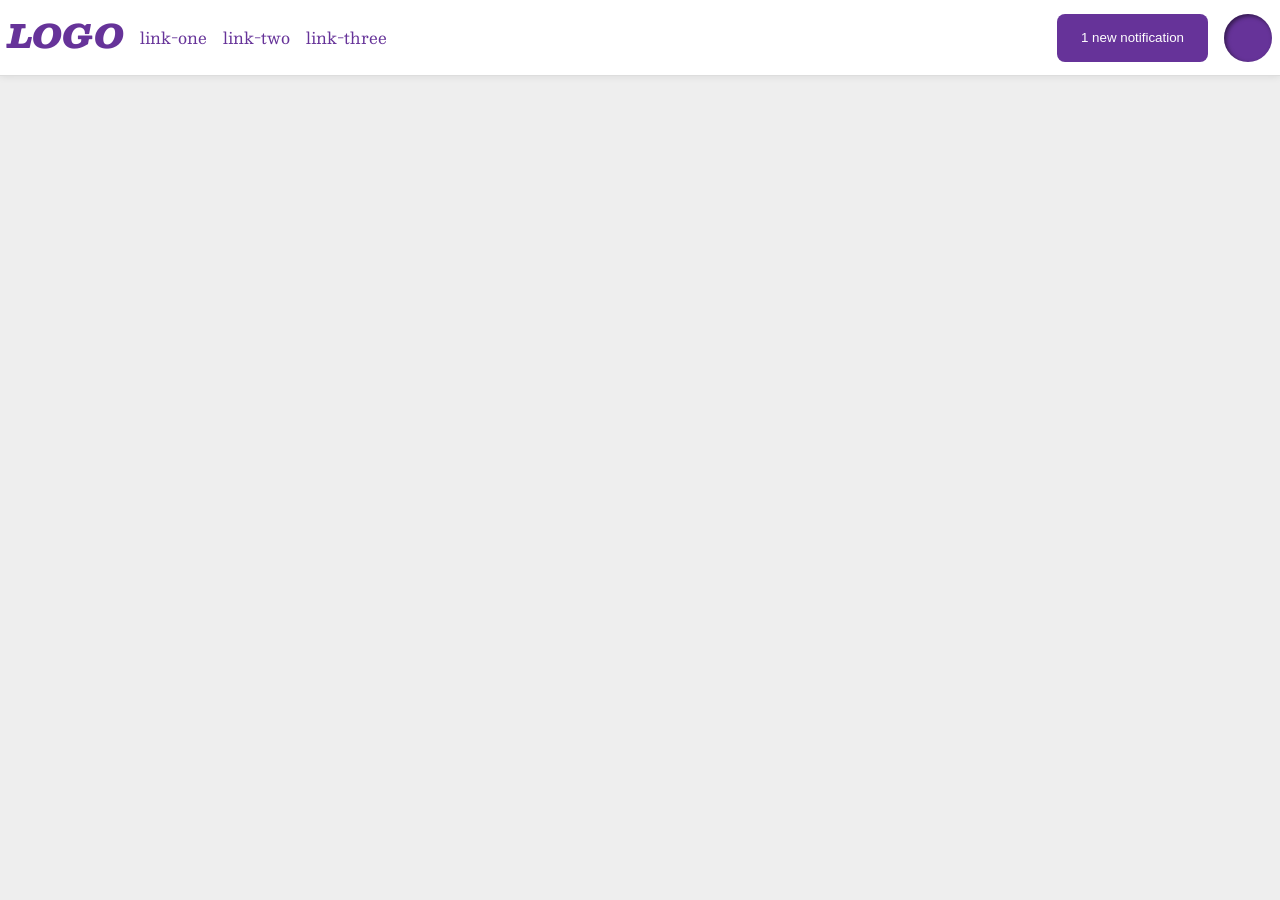
<file: foundations/flex/03-flex-header-2/index.html>
<!DOCTYPE html>
<html lang="en">
  <head>
    <meta charset="UTF-8">
    <meta http-equiv="X-UA-Compatible" content="IE=edge">
    <meta name="viewport" content="width=device-width, initial-scale=1.0">
    <title>Flex Header 2</title>
    <link rel="stylesheet" href="style.css">
  </head>
  <body>

    <div class="header">
      
      <div class="left">
        <div class="logo">
          LOGO
        </div>
        <ul class="links">
          <li><a href="https://google.com">link-one</a></li>
          <li><a href="https://google.com">link-two</a></li>
          <li><a href="https://google.com">link-three</a></li>
        </ul>
      </div>

      <div class ="right">
        <button class="notifications">
          1 new notification
        </button>
        <div class="profile-image"></div>
      </div>

    </div>

  </body>
</html>
</file>
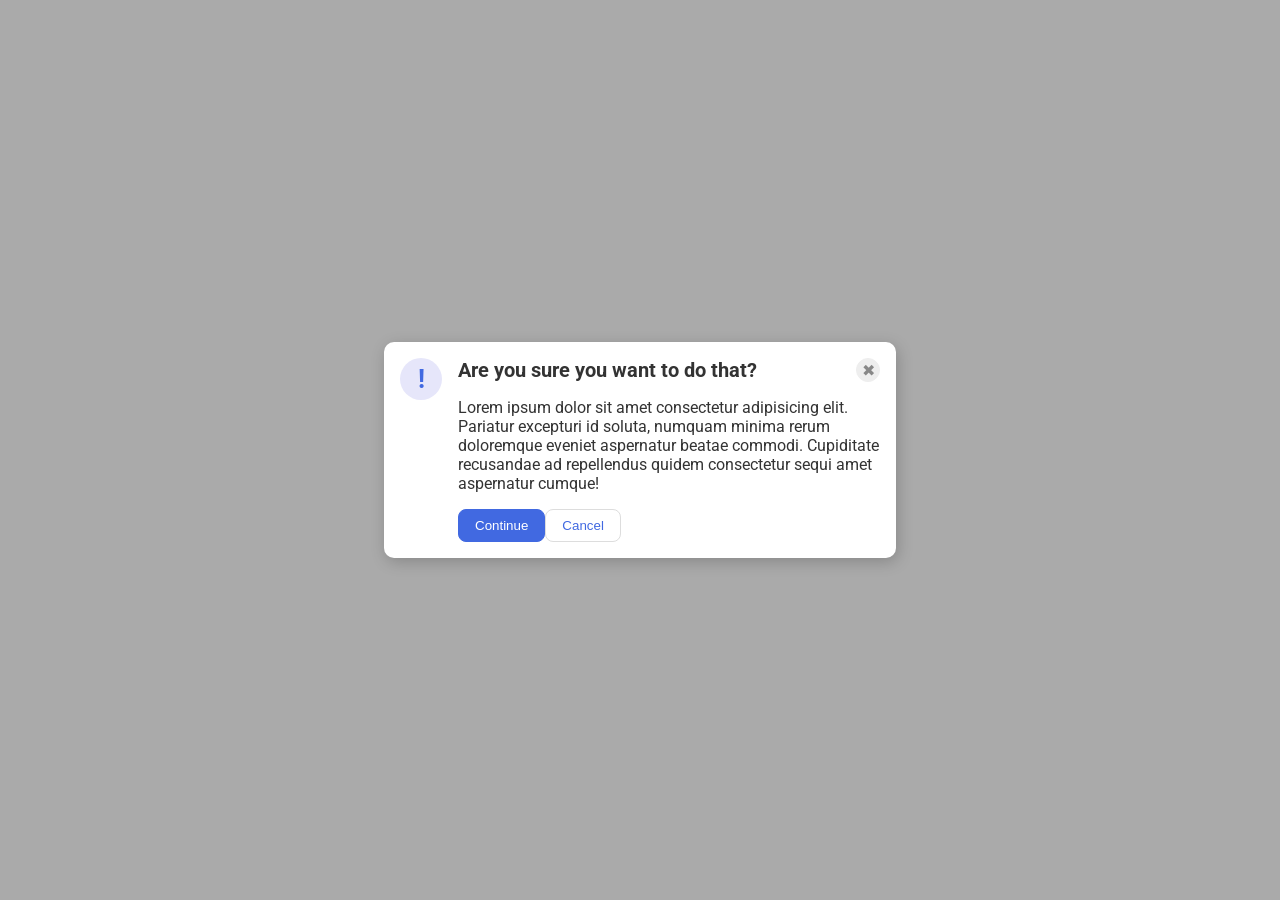
<file: foundations/flex/05-flex-modal/index.html>
<!DOCTYPE html>
<html lang="en">
  <head>
    <meta charset="UTF-8">
    <meta http-equiv="X-UA-Compatible" content="IE=edge">
    <meta name="viewport" content="width=device-width, initial-scale=1.0">
    <link rel="stylesheet" href="style.css">
    <title>Modal</title>
  </head>
  
  <body>
    <div class="modal">
      <div class="left">
        <div class="icon">!</div>
      </div>

      <div class="right">
        <div class="head">
          <div class="header">Are you sure you want to do that?</div>
          <button class="close-button">✖</button>
        </div>
        
        <div class="text">Lorem ipsum dolor sit amet consectetur adipisicing elit. Pariatur excepturi id soluta, numquam minima rerum doloremque eveniet aspernatur beatae commodi. Cupiditate recusandae ad repellendus quidem consectetur sequi amet aspernatur cumque!</div>
        
        <div class="buttons">
          <button class="continue">Continue</button>
          <button class="cancel">Cancel</button>
        </div>
      </div>
    </div>
  </body>
</html>
</file>
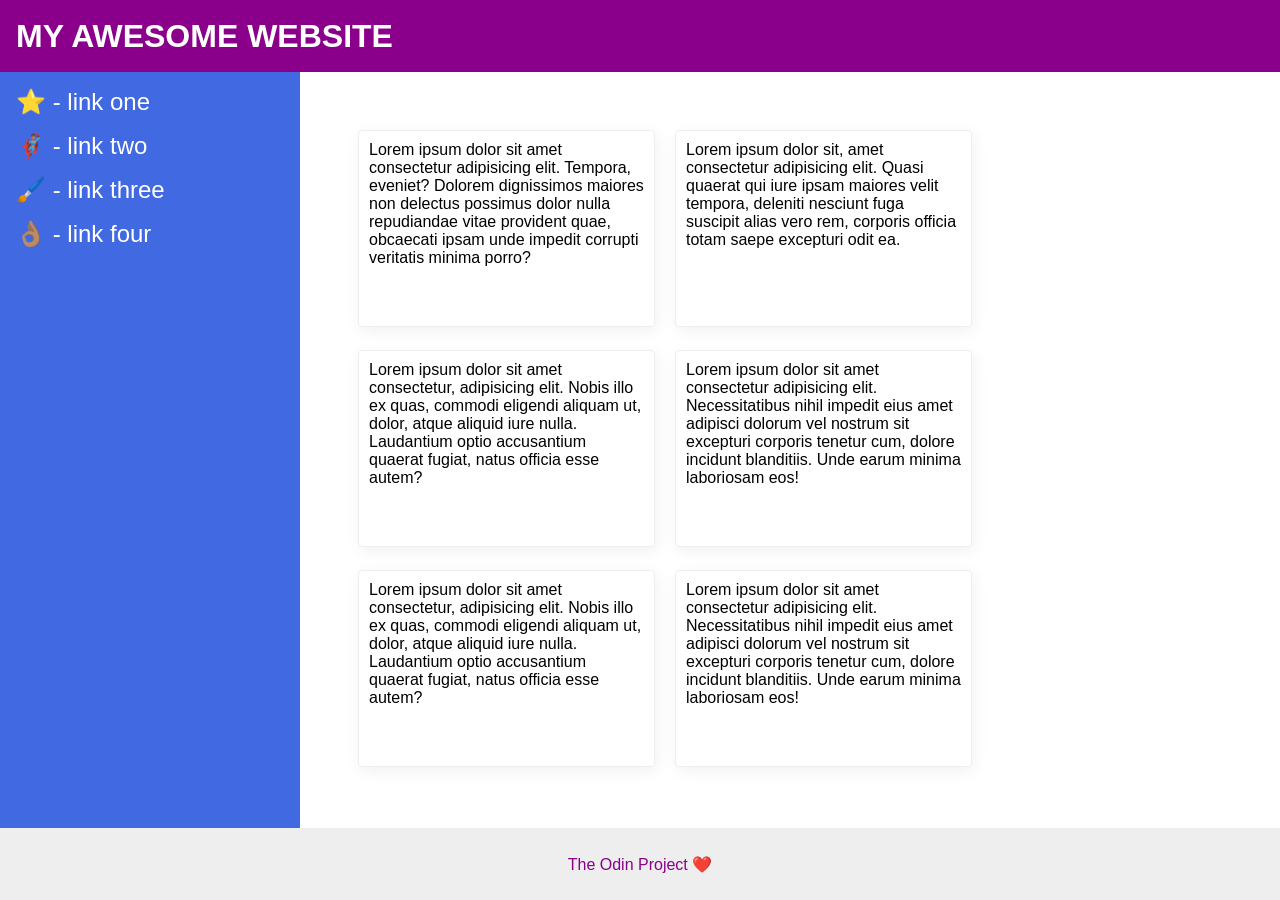
<file: foundations/flex/07-flex-layout-2/index.html>
<!DOCTYPE html>
<html lang="en">
  <head>
    <meta charset="UTF-8">
    <meta http-equiv="X-UA-Compatible" content="IE=edge">
    <meta name="viewport" content="width=device-width, initial-scale=1.0">
    <title>The Holy Grail</title>
    <link rel="stylesheet" href="style.css">
  </head>

  <body>
    <div class="header">
      MY AWESOME WEBSITE
    </div>
    
    <div class="center">
      <div class="sidebar">
        <ul>
          <li><a href="#">⭐ - link one</a></li>
          <li><a href="#">🦸🏽‍♂️ - link two</a></li>
          <li><a href="#">🖌️ - link three</a></li>
          <li><a href="#">👌🏽 - link four</a></li>
        </ul>
      </div>

      <div class="cards">
        <div class="card">Lorem ipsum dolor sit amet consectetur adipisicing elit. Tempora, eveniet? Dolorem dignissimos maiores non delectus possimus dolor nulla repudiandae vitae provident quae, obcaecati ipsam unde impedit corrupti veritatis minima porro?</div>
        <div class="card">Lorem ipsum dolor sit, amet consectetur adipisicing elit. Quasi quaerat qui iure ipsam maiores velit tempora, deleniti nesciunt fuga suscipit alias vero rem, corporis officia totam saepe excepturi odit ea.</div>
        <div class="card">Lorem ipsum dolor sit amet consectetur, adipisicing elit. Nobis illo ex quas, commodi eligendi aliquam ut, dolor, atque aliquid iure nulla. Laudantium optio accusantium quaerat fugiat, natus officia esse autem?</div>
        <div class="card">Lorem ipsum dolor sit amet consectetur adipisicing elit. Necessitatibus nihil impedit eius amet adipisci dolorum vel nostrum sit excepturi corporis tenetur cum, dolore incidunt blanditiis. Unde earum minima laboriosam eos!</div>
        <div class="card">Lorem ipsum dolor sit amet consectetur, adipisicing elit. Nobis illo ex quas, commodi eligendi aliquam ut, dolor, atque aliquid iure nulla. Laudantium optio accusantium quaerat fugiat, natus officia esse autem?</div>
        <div class="card">Lorem ipsum dolor sit amet consectetur adipisicing elit. Necessitatibus nihil impedit eius amet adipisci dolorum vel nostrum sit excepturi corporis tenetur cum, dolore incidunt blanditiis. Unde earum minima laboriosam eos!</div>
      </div>
    </div>

    <div class="footer">
      The Odin Project ❤️
    </div>
  </body>

</html>
</file>
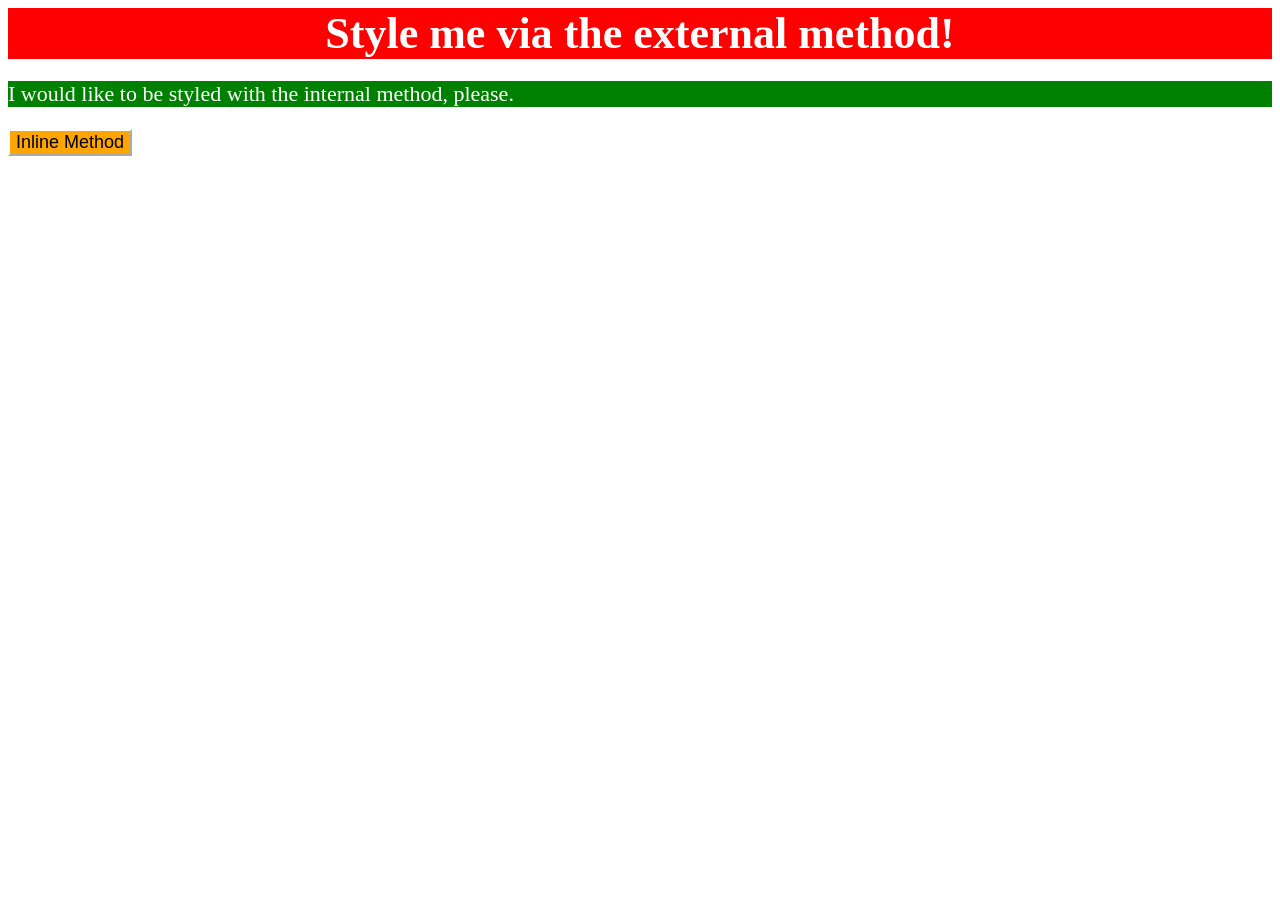
<file: foundations/intro-to-css/01-css-methods/index.html>
<!DOCTYPE html>
<html lang="en">
  <head>
    <meta charset="UTF-8">
    <meta http-equiv="X-UA-Compatible" content="IE=edge">
    <meta name="viewport" content="width=device-width, initial-scale=1.0">
    <link rel="stylesheet" href="./stylesheet.css">

    <style>
      p {
        background-color : green;
        color : white;
        font-size : 22px;
      }
    </style>

    <title>Methods for Adding CSS</title>
  </head>
  <body>
    <div>Style me via the external method!</div>
    <p>I would like to be styled with the internal method, please.</p>
    <button style="font-size : 18px; background-color : orange; border-color : white;">Inline Method</button>
  </body>
</html>
</file>
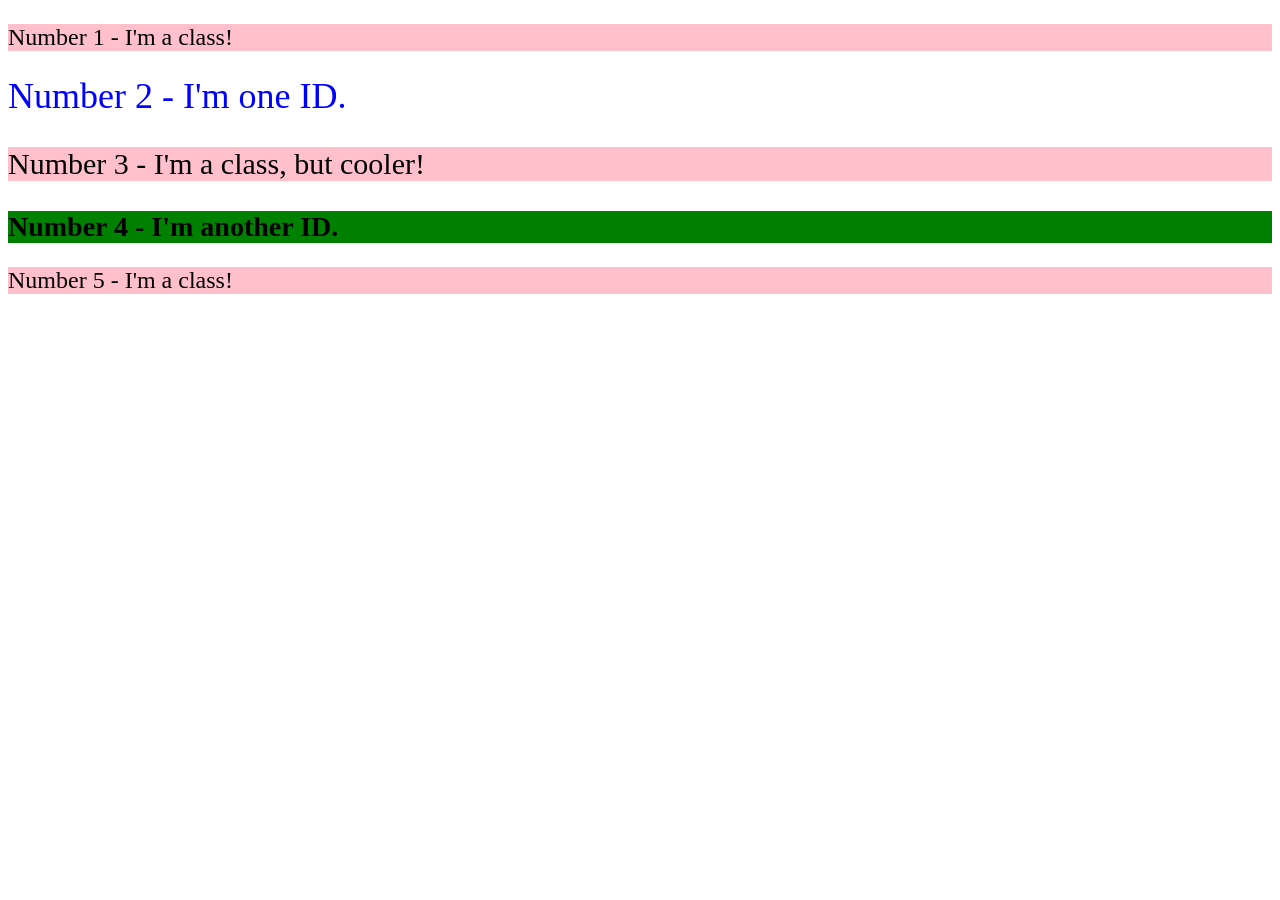
<file: foundations/intro-to-css/02-class-id-selectors/index.html>
<!DOCTYPE html>
<html lang="en">
  <head>
    <meta charset="UTF-8">
    <meta http-equiv="X-UA-Compatible" content="IE=edge">
    <meta name="viewport" content="width=device-width, initial-scale=1.0">
    <title>Class and ID Selectors</title>
    <link rel="stylesheet" href="style.css">
  </head>
  <body>
    <p class="odd">Number 1 - I'm a class!</p>
    <div id="second">Number 2 - I'm one ID.</div>
    <p class="odd middle">Number 3 - I'm a class, but cooler!</p>
    <div id="fourth">Number 4 - I'm another ID.</div>
    <p class="odd">Number 5 - I'm a class!</p>
  </body>
</html>
</file>
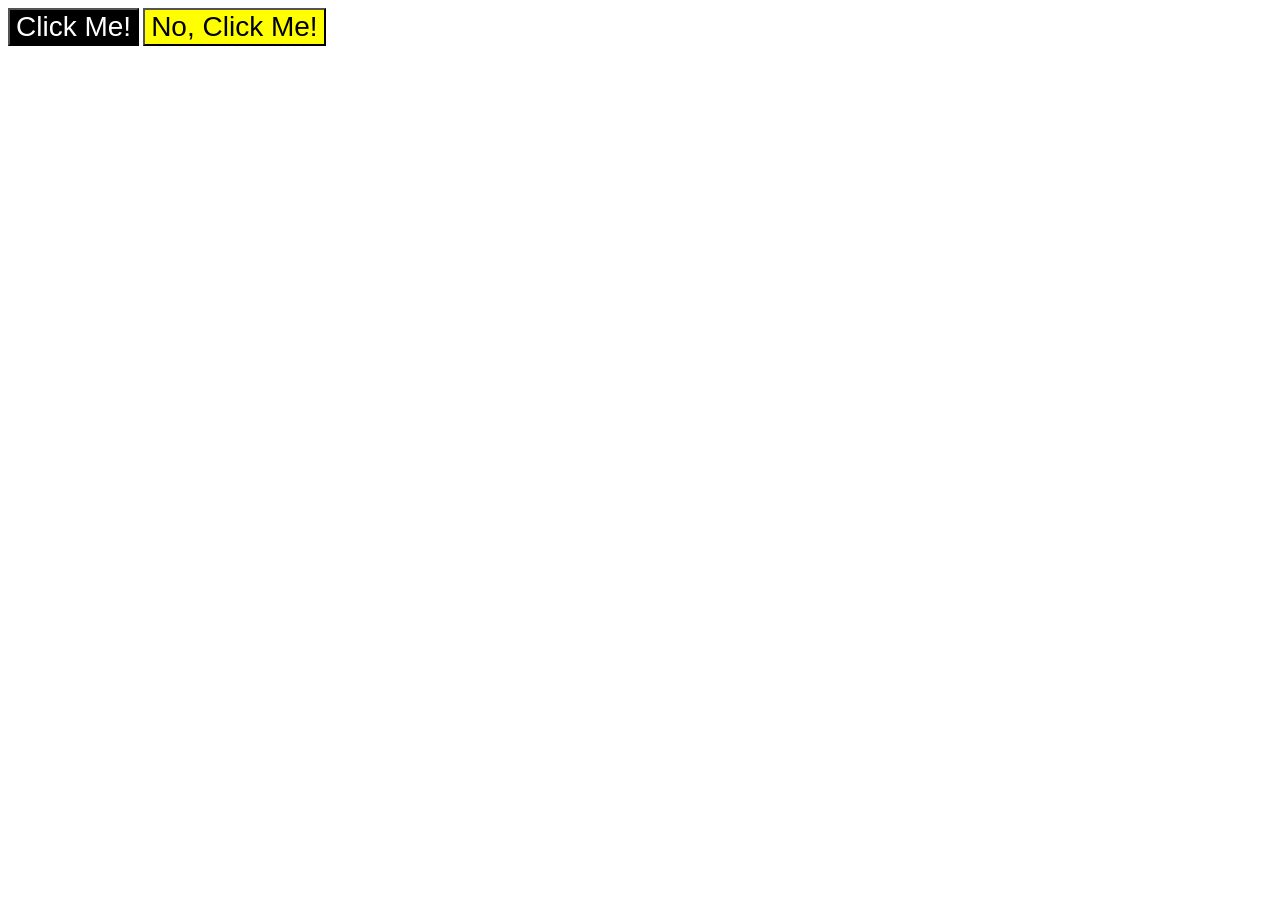
<file: foundations/intro-to-css/03-grouping-selectors/index.html>
<!DOCTYPE html>
<html lang="en">
  <head>
    <meta charset="UTF-8">
    <meta http-equiv="X-UA-Compatible" content="IE=edge">
    <meta name="viewport" content="width=device-width, initial-scale=1.0">
    <title>Grouping Selectors</title>
    <link rel="stylesheet" href="style.css">
  </head>
  <body>
    <button class="first">Click Me!</button>
    <button class="second">No, Click Me!</button>
  </body>
</html>
</file>
<file: foundations/flex/03-flex-header-2/style.css>
/* this is some magical font-importing.  
you'll learn about it later. */
@import url('https://fonts.googleapis.com/css2?family=Besley:ital,wght@0,400;1,900&display=swap');

body {
  margin: 0;
  background: #eee;
  font-family: Besley, serif;
}

.header {
  display: flex;
  justify-content: space-between;
  align-items: center;
  background: white;
  border-bottom: 1px solid #ddd;
  box-shadow: 0 0 8px rgba(0,0,0,.1);
  padding: 8px;
}

.profile-image {
  background: rebeccapurple;
  box-shadow: inset 2px 2px 4px rgba(0,0,0,.5);
  border-radius: 50%;
  width: 48px;
  height: 48px;
}

.logo {
  color: rebeccapurple;
  font-size: 32px;
  font-weight: 900;
  font-style: italic;
}

button {
  border: none;
  border-radius: 8px;
  background: rebeccapurple;
  color: white;
  padding: 8px 24px;
}

a {
  /* this removes the line under our links */
  text-decoration: none;
  color: rebeccapurple;
}

ul {
  display: flex;
  gap: 16px;
  list-style-type: none;
  padding: 0;
}

.left, .right {
  display: flex;
  gap: 16px;
}
</file>
<file: foundations/flex/05-flex-modal/style.css>
@import url('https://fonts.googleapis.com/css2?family=Roboto:wght@400;700&display=swap');

html, body {
  height: 100%;
}

body {
  font-family: Roboto, sans-serif;
  margin: 0;
  background: #aaa;
  color: #333;
  /* I'll give you this one for free lol */
  display: flex;
  align-items: center;
  justify-content: center;
}

.modal {
  display: flex;
  gap: 16px;
  padding: 16px;
  background: white;
  width: 480px;
  border-radius: 10px;
  box-shadow: 2px 4px 16px rgba(0,0,0,.2);
}

.icon {
  color: royalblue;
  font-size: 26px;
  font-weight: 700;
  background: lavender;
  width: 42px;
  height: 42px;
  border-radius: 50%;
  display: flex;
  align-items: center;
  justify-content: center;
}

.close-button {
  background: #eee;
  border-radius: 50%;
  color: #888;
  font-weight: 400;
  font-size: 16px;
  height: 24px;
  width: 24px;
  display: flex;
  align-items: center;
  justify-content: center;
  border: 1px solid #eee;
  padding: 0;
}

button {
  cursor: pointer;
  padding: 8px 16px;
  border-radius: 8px;
}

button.continue {
  background: royalblue;
  border: 1px solid royalblue;
  color: white;
}

button.cancel {
  background: white;
  border: 1px solid #ddd;
  color: royalblue;
}

.header {
  font-weight: bold;
  font-size: 20px
}

.head {
  display: flex;
  justify-content: space-between;
  align-content: center;
}

.right {
  display: flex;
  flex-direction: column;
  gap: 16px;
}

.buttons {
  display: flex;
}
</file>
<file: foundations/flex/07-flex-layout-2/style.css>
body {
  font-family: -apple-system, BlinkMacSystemFont, 'Segoe UI', Roboto, Oxygen, Ubuntu, Cantarell, 'Open Sans', 'Helvetica Neue', sans-serif;
  margin: 0;
  min-height: 100vh;
}

.header {
  display: flex;
  align-items: center;

  height: 72px;
  background: darkmagenta;
  color: white;
  padding-left: 16px;

  font-weight: 900;
  font-size: 32px;
}

.footer {
  display: flex;
  justify-content: center;
  align-items: center;

  height: 72px;
  background: #eee;
  color: darkmagenta;
}

.sidebar {
  width: 300px;
  background: royalblue;
  padding: 16px;
  box-sizing: border-box;
  flex-shrink: 0;
}

body {
  display: flex;
  flex-direction: column;
}

.center {
  display: flex;
  flex-grow: 1;
}

.card {
  border: 1px solid #eee;
  box-shadow: 2px 4px 16px rgba(0,0,0,.06);
  border-radius: 4px;
  height: 175px;
  width: 275px;
  margin: 10px;
  padding: 10px;
}

.cards {
  display: flex;
  flex-wrap: wrap;
  padding: 48px;
}

ul {
  display: flex;
  flex-direction: column;
  gap: 16px;

  margin: 0;
  padding: 0;
  list-style-type: none;
}

a {
  text-decoration: none;
  color: white;
  font-size: 24px;
}
</file>
<file: foundations/intro-to-css/01-css-methods/stylesheet.css>
div {
    font-family : "Times New Roman", serif;
    background-color : red;
    color : white;
    text-align : center;
    font-size : 44px;
    font-weight : bold;
}
</file>
<file: foundations/intro-to-css/02-class-id-selectors/style.css>
/* Add CSS Styling */
.odd {
    background-color : #ffc0cb;
    font-size : 24px;
}
.middle {
    font-size : 30px;
}
#second {
    font-size : 36px;
    color : #0000ff;
}
#fourth {
    background-color : #008000;
    font-weight : bold;
    font-size : 28px;
}
</file>
<file: foundations/intro-to-css/03-grouping-selectors/style.css>
/* Add CSS Styling */
.first,
.second {
    font-size : 28px;
    font-family : "Helvetica", "Times New Roman", sans-serif;
}

.first {
    background-color : #000000;
    color : rgb(255, 255, 255);
}

.second {
    background-color : yellow;
}
</file>
